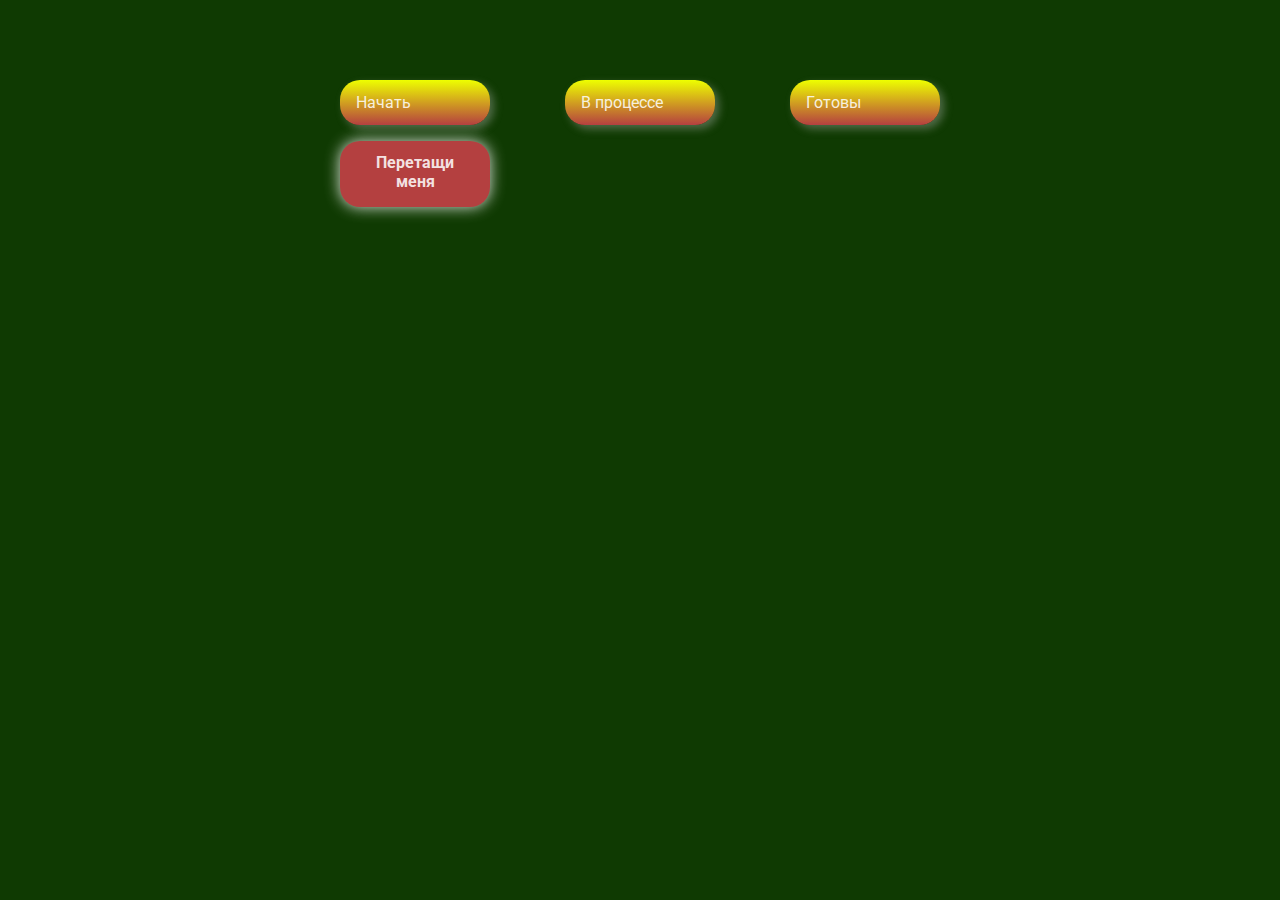
<file: canGrab/index.html>
<!DOCTYPE html>
<html lang="en">

<head>
  <meta charset="UTF-8" />
  <meta name="viewport" content="width=device-width, initial-scale=1.0" />
  <link rel="stylesheet" href="styles.css" />
  <title>Drag & Drop | Проект 2</title>
</head>

<body>
  <div>
    <div class="row">
      <div class="col-header start">Начать</div>
      <div class="col-header progress">В процессе</div>
      <div class="col-header done">Готовы</div>
    </div>

    <div class="row">
      <div class="placeholder">
        <div class="item" draggable="true">Перетащи <br> меня</div>
      </div>
      <div class="placeholder"></div>
      <div class="placeholder"></div>
    </div>

  </div>
  <script src="app.js"></script>
</body>

</html>
</file>
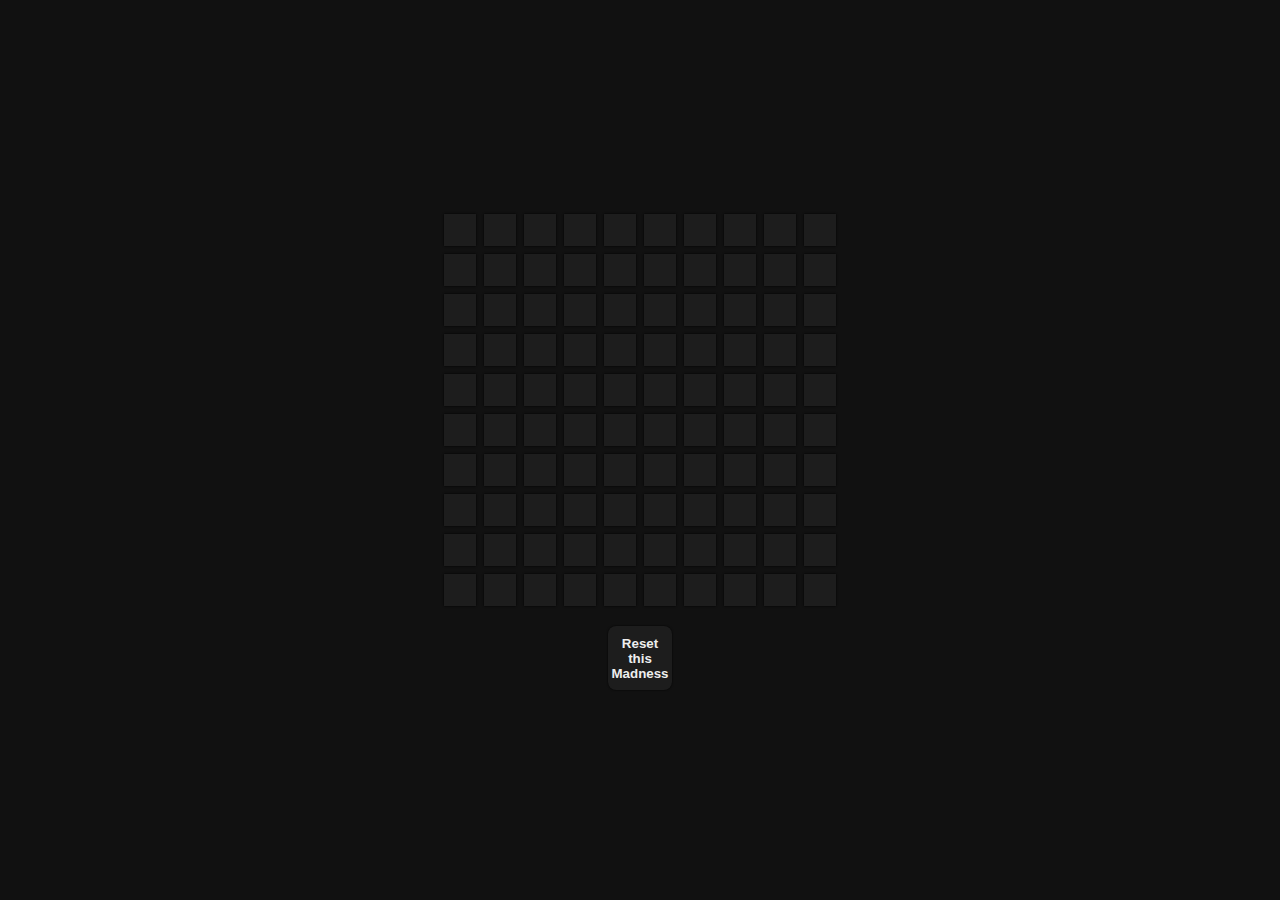
<file: colorfulTiles/index.html>
<!DOCTYPE html>
<html lang="en">

<head>
  <meta charset="UTF-8" />
  <meta name="viewport" content="width=device-width, initial-scale=1.0" />
  <link rel="stylesheet" href="styles.css" />
  <title>Доска | Проект 4</title>
</head>

<body>
  <div class="container" id="board"></div>
  <button class="reset-button">Reset<br>this<br>
    Madness</button>

  <script src="app.js"></script>
</body>

</html>
</file>
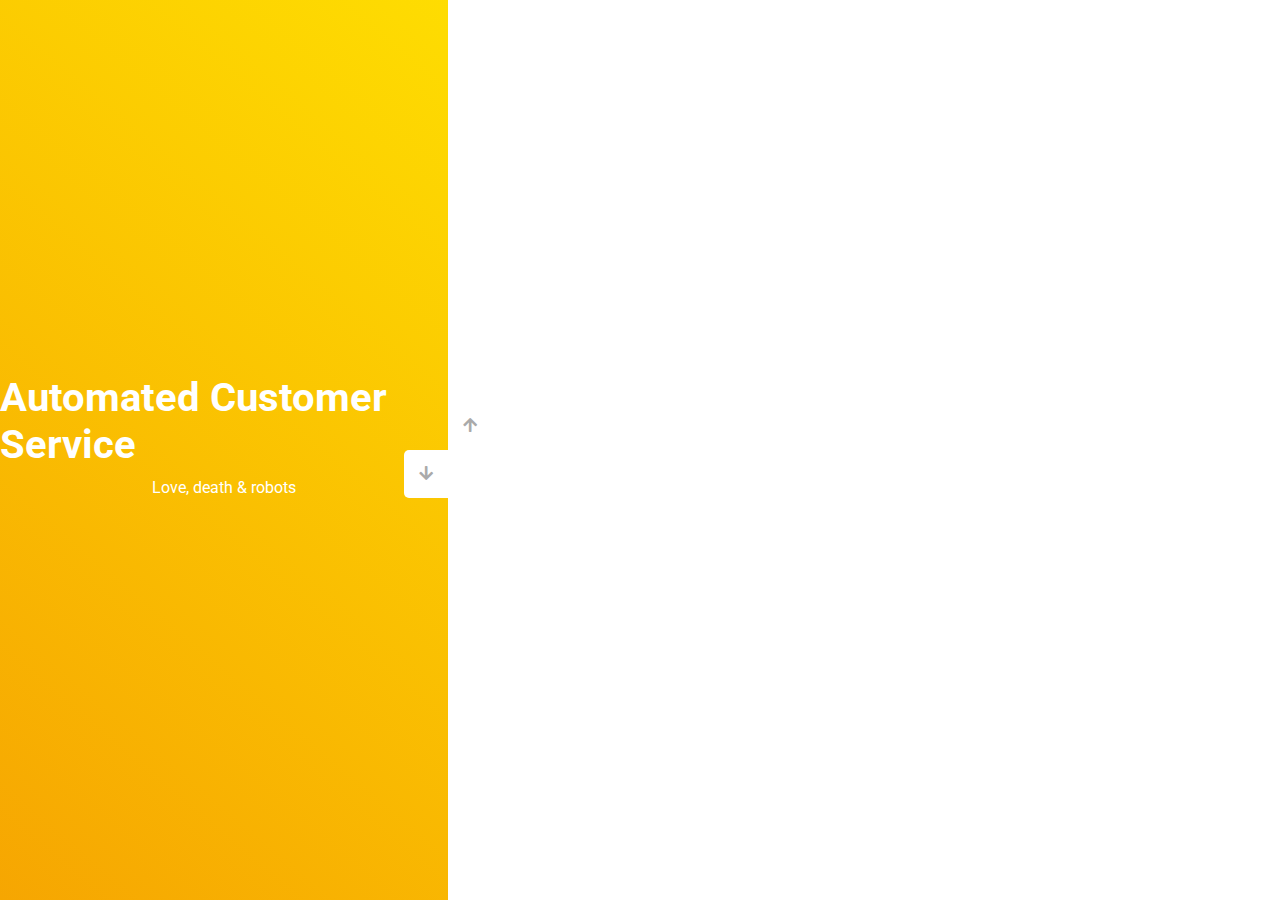
<file: verticalSlider_v1/index.html>
<!DOCTYPE html>
<html lang="en">

<head>
  <meta charset="UTF-8" />
  <meta name="viewport" content="width=device-width, initial-scale=1.0" />
  <link rel="stylesheet" href="https://cdnjs.cloudflare.com/ajax/libs/font-awesome/5.15.1/css/all.min.css" />
  <link rel="stylesheet" href="style.css" />
  <title>Слайдер | Проект 3</title>
</head>

<body>
  <div class="container">
    <div class="sidebar">
      <div style="background: linear-gradient(229.99deg, #11DEE9 -26%, #017E8B 145%);">
        <h1>Snow in the desert</h1>
        <p>Love, death & robots</p>
      </div>
      <div style="background: linear-gradient(215.32deg, #F90306 -1%, #9E0706 124%);">
        <h1>Life Hutch</h1>
        <p>Love, death & robots</p>
      </div>
      <div style="background: linear-gradient(221.87deg, #8308EA 1%, #5305AF 128%);">
        <h1>Zima Blue</h1>
        <p>Love, death & robots</p>
      </div>
      <div style="background: linear-gradient(220.16deg, #FFE101 -8%, #F39102 138%);">
        <h1>Automated Customer Service</h1>
        <p>Love, death & robots</p>
      </div>
    </div>
    <div class="main-slide">
      <div style="
            background-image: url('https://images.unsplash.com/photo-1601574968106-b312ac309953?ixlib=rb-1.2.1&ixid=MnwxMjA3fDB8MHxwaG90by1wYWdlfHx8fGVufDB8fHx8&auto=format&fit=crop&w=1996&q=80');
          "></div>
      <div style="
            background-image: url('https://images.unsplash.com/photo-1511447333015-45b65e60f6d5?ixid=MnwxMjA3fDB8MHxwaG90by1wYWdlfHx8fGVufDB8fHx8&ixlib=rb-1.2.1&auto=format&fit=crop&w=2023&q=80');
          "></div>
      <div style="
            background-image: url('https://images.unsplash.com/photo-1501529301789-b48c1975542a?ixid=MnwxMjA3fDB8MHxwaG90by1wYWdlfHx8fGVufDB8fHx8&ixlib=rb-1.2.1&auto=format&fit=crop&w=1950&q=80');
          "></div>
      <div style="
            background-image: url('https://images.unsplash.com/photo-1520263115673-610416f52ab6?ixlib=rb-1.2.1&ixid=MnwxMjA3fDB8MHxwaG90by1wYWdlfHx8fGVufDB8fHx8&auto=format&fit=crop&w=1950&q=80');
          "></div>
    </div>
    <div class="controls">
      <button class="down-button">
        <i class="fas fa-arrow-down"></i>
      </button>
      <button class="up-button">
        <i class="fas fa-arrow-up"></i>
      </button>
    </div>
  </div>
  <script src="app.js"></script>
</body>

</html>
</file>
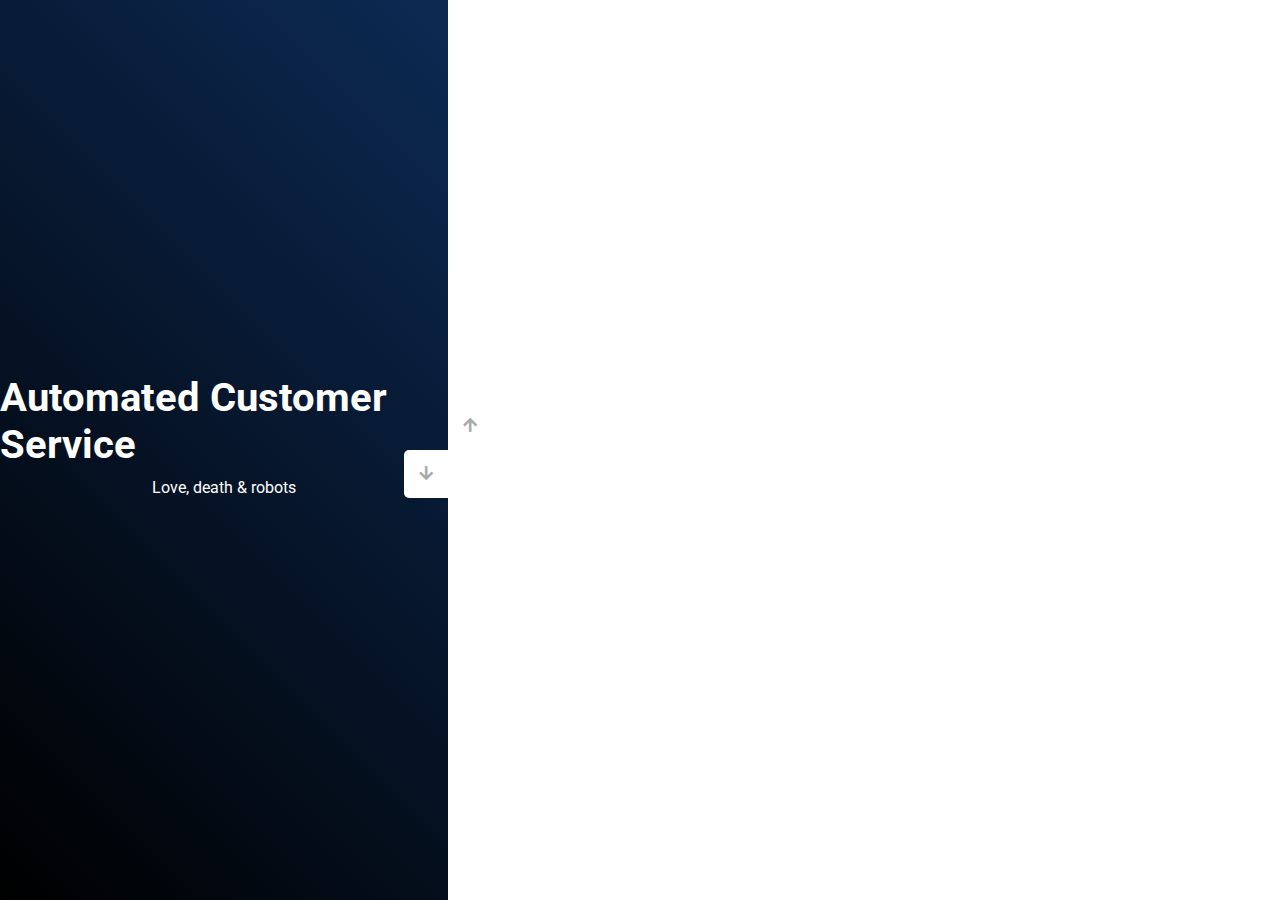
<file: verticalSlider_v2/index.html>
<!DOCTYPE html>
<html lang="en">

<head>
  <meta charset="UTF-8" />
  <meta name="viewport" content="width=device-width, initial-scale=1.0" />
  <link rel="stylesheet" href="https://cdnjs.cloudflare.com/ajax/libs/font-awesome/5.15.1/css/all.min.css" />
  <link rel="stylesheet" href="style.css" />
  <title>Слайдер | Проект 3</title>
</head>

<body>
  <div class="container">
    <div class="sidebar">
      <div style="background: linear-gradient(225deg, rgba(205,55,3,1) 31%, rgba(161,99,83,1) 100%);">
        <h1>Snow in the desert</h1>
        <p>Love, death & robots</p>
      </div>
      <div style="background: linear-gradient(225deg, rgba(13,80,73,1) 31%, rgb(26, 99, 41) 100%);">
        <h1>Life Hutch</h1>
        <p>Love, death & robots</p>
      </div>
      <div style="background: linear-gradient(166deg, rgba(200,161,186,1) 50%, rgb(222, 206, 224) 100%);">
        <h1>Zima Blue</h1>
        <p>Love, death & robots</p>
      </div>
      <div style="background: linear-gradient(225deg, rgba(12,41,82,1) 2%, rgba(0,0,0,1) 100%);">
        <h1>Automated Customer Service</h1>
        <p>Love, death & robots</p>
      </div>
    </div>
    <div class="main-slide">
      <div style="
            background-image: url('https://images.unsplash.com/photo-1552363451-885c4ba31879?ixlib=rb-1.2.1&ixid=MnwxMjA3fDB8MHxwaG90by1wYWdlfHx8fGVufDB8fHx8&auto=format&fit=crop&w=1170&q=80');
          "></div>
      <div style="
            background-image: url('https://images.unsplash.com/photo-1584028887908-f6d2257fe9d4?ixlib=rb-1.2.1&ixid=MnwxMjA3fDB8MHxwaG90by1wYWdlfHx8fGVufDB8fHx8&auto=format&fit=crop&w=1170&q=80');
          "></div>
      <div style="
            background-image: url('https://images.unsplash.com/photo-1576815837205-07349c6016e1?ixid=MnwxMjA3fDB8MHxwaG90by1wYWdlfHx8fGVufDB8fHx8&ixlib=rb-1.2.1&auto=format&fit=crop&w=774&q=80');
          "></div>
      <div style="
            background-image: url('https://images.unsplash.com/photo-1506727407824-5c3efd2127e4?ixlib=rb-1.2.1&ixid=MnwxMjA3fDB8MHxwaG90by1wYWdlfHx8fGVufDB8fHx8&auto=format&fit=crop&w=1170&q=80');
          "></div>
    </div>
    <div class="controls">
      <button class="down-button">
        <i class="fas fa-arrow-down"></i>
      </button>
      <button class="up-button">
        <i class="fas fa-arrow-up"></i>
      </button>
    </div>
  </div>
  <script src="app.js"></script>
</body>

</html>
</file>
<file: canGrab/styles.css>
@import url('https://fonts.googleapis.com/css?family=Roboto&display=swap');

* {
  box-sizing: border-box;
}

body {
  font-family: 'Roboto', sans-serif;
  background-color: #0f3a02;
  display: flex;
  padding-top: 5rem;
  justify-content: center;
  overflow: hidden;
  margin: 0;
}

.row {
  display: flex;
  width: 600px;
  justify-content: space-between;
  margin-bottom: 1rem;
}

.col-header {
  width: 150px;
  box-shadow: 4px 4px 9px rgba(198, 198, 198, 0.36);
  border-radius: 20px;
  padding: 0.8rem 1rem;
  color: rgba(255, 255, 255, 0.863);
}

.item {
  height: 66px;  
  width: 150px;
  box-shadow: 0 0 15px rgba(255, 255, 255, 0.863);
  border-radius: 20px;
  font-weight: 700;
  color: rgba(255, 255, 255, 0.863);
  background: rgb(180, 64, 64);
  padding: 0.8rem 1rem;
  text-align: center;
  cursor: grab;

}

.item:active {
  cursor: grabbing;
}

.placeholder {
  width: 150px;
  height: 66px;
}

.start {
  background: linear-gradient(0deg, rgb(180, 64, 64) 0%,#eeff00   100%);
}

.progress {
  background: linear-gradient(0deg, rgb(180, 64, 64) 0%,#eeff00 100%);
}

.done {
  background: linear-gradient(0deg, rgb(180, 64, 64) 0%,#eeff00 100%);
}

.hold{
  font-size: 18px;
  background: none;
  border: none;
  box-shadow: none;
  text-shadow: 10px 10px 3px #532f0d;
}

.hide{
  display: none;
}

.hovered{
  transition:  height 2s;
  height: 300px;
  border-top: 10px solid #532f0d;
  background: url('https://upload.wikimedia.org/wikipedia/commons/thumb/7/75/Lion_Rampant.svg/1200px-Lion_Rampant.svg.png') center/contain no-repeat, rgb(180, 64, 64);
  border-radius: 0 0 20px 20px;
}
</file>
<file: colorfulTiles/styles.css>
* {
  box-sizing: border-box;
}

body {
  background-color: #111;
  display: flex;
  align-items: center;
  justify-content: center;
  flex-direction: column;
  height: 100vh;
  overflow: hidden;
  margin: 0;
}

.container{
  display: flex;
  justify-content: center;
  align-items: center;
  flex-wrap: wrap;
  max-width: 400px;
}

.square{
  width: 32px;
  height: 32px;
  background: #1d1d1d;
  margin: 4px;
  box-shadow: 0 0 2px #000;
  transition: 2s ease;
  overflow: visible;
  display: flex;
  justify-content: center;
  align-items: center;
  font-size: 11px;
  color: #eee;
}

.square:hover{
  z-index: 1;
  transition-duration: 0s;
}

.reset-button{
  font-weight: 700;
  width: 64px;
  height: 64px;
  background-color: #1d1d1d;
  box-shadow: 0 0 2px #000;
  border-radius: 8px;
  border: none;
  display: flex;
  justify-content: center;
  align-items: center;
  color: #eee;
  margin: 16px 0 0 0;
}
</file>
<file: verticalSlider_v1/style.css>
@import url('https://fonts.googleapis.com/css?family=Roboto&display=swap');

* {
  box-sizing: border-box;
  margin: 0;
  padding: 0;
}

body {
  font-family: 'Roboto', sans-serif;
  height: 100vh;
}

.container {
  position: relative;
  overflow: hidden;
  width: 100vw;
  height: 100vh;
}

.sidebar {
  height: 100%;
  width: 35%;
  position: absolute;
  top: 0;
  left: 0;
  transition: transform 0.5s ease-in-out;
}

.sidebar > div {
  height: 100%;
  width: 100%;
  display: flex;
  flex-direction: column;
  align-items: center;
  justify-content: center;
  color: #fff;
}

.sidebar h1 {
  font-size: 40px;
  margin-bottom: 10px;
  margin-top: -30px;
}

.main-slide {
  height: 100%;
  position: absolute;
  top: 0;
  left: 35%;
  width: 65%;
  transition: transform 0.5s ease-in-out;
}

.main-slide > div {
  background-repeat: no-repeat;
  background-size: cover;
  background-position: center center;
  height: 100%;
  width: 100%;
}

button {
  background-color: #fff;
  border: none;
  color: #aaa;
  cursor: pointer;
  font-size: 16px;
  padding: 15px;
}

button:hover {
  color: #222;
}

button:focus {
  outline: none;
}

.container .controls button {
  position: absolute;
  left: 35%;
  top: 50%;
  z-index: 100;
}

.container .controls .down-button {
  transform: translateX(-100%);
  border-top-left-radius: 5px;
  border-bottom-left-radius: 5px;
}

.container .controls .up-button {
  transform: translateY(-100%);
  border-top-right-radius: 5px;
  border-bottom-right-radius: 5px;
}
</file>
<file: verticalSlider_v2/style.css>
@import url('https://fonts.googleapis.com/css?family=Roboto&display=swap');

* {
  box-sizing: border-box;
  margin: 0;
  padding: 0;
}

body {
  font-family: 'Roboto', sans-serif;
  height: 100vh;
}

.container {
  position: relative;
  overflow: hidden;
  width: 100vw;
  height: 100vh;
}

.sidebar {
  height: 100%;
  width: 35%;
  position: absolute;
  top: 0;
  left: 0;
  transition: transform 0.5s ease-in-out;
}

.sidebar > div {
  height: 100%;
  width: 100%;
  display: flex;
  flex-direction: column;
  align-items: center;
  justify-content: center;
  color: #fff;
}

.sidebar h1 {
  font-size: 40px;
  margin-bottom: 10px;
  margin-top: -30px;
}

.main-slide {
  height: 100%;
  position: absolute;
  top: 0;
  left: 35%;
  width: 65%;
  transition: transform 0.5s ease-in-out;
}

.main-slide > div {
  background-repeat: no-repeat;
  background-size: cover;
  background-position: center center;
  height: 100%;
  width: 100%;
}

button {
  background-color: #fff;
  border: none;
  color: #aaa;
  cursor: pointer;
  font-size: 16px;
  padding: 15px;
}

button:hover {
  color: #222;
}

button:focus {
  outline: none;
}

.container .controls button {
  position: absolute;
  left: 35%;
  top: 50%;
  z-index: 100;
}

.container .controls .down-button {
  transform: translateX(-100%);
  border-top-left-radius: 5px;
  border-bottom-left-radius: 5px;
}

.container .controls .up-button {
  transform: translateY(-100%);
  border-top-right-radius: 5px;
  border-bottom-right-radius: 5px;
}
</file>
